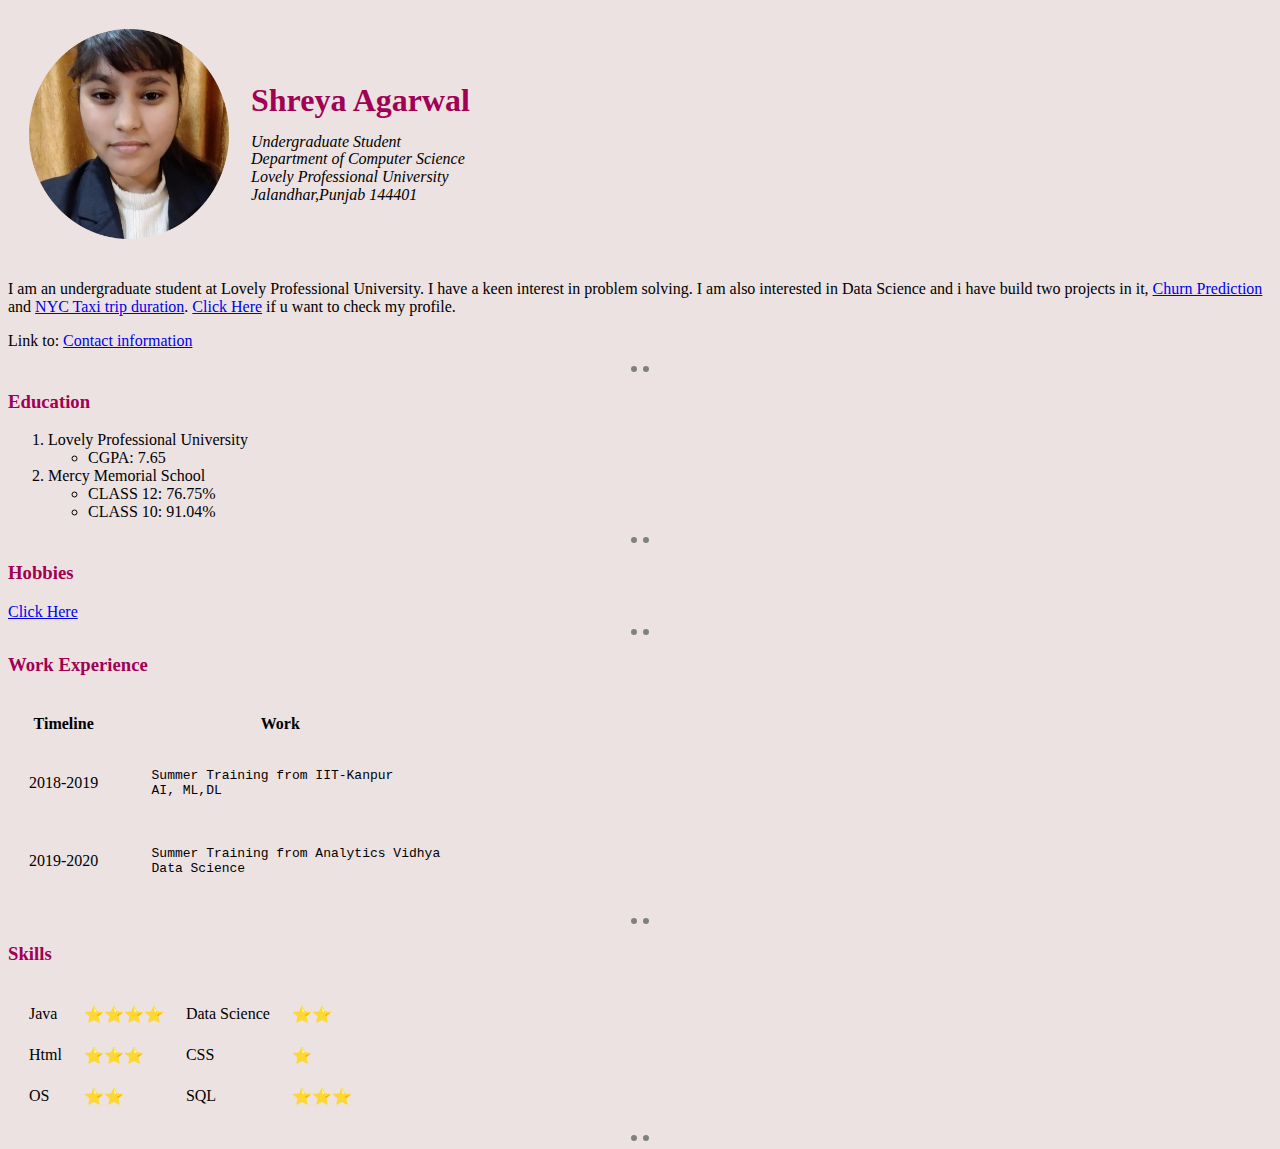
<file: index.html>
<!DOCTYPE html>
<html lang="en">
<head >
    <meta charset="UTF-8">
    <meta http-equiv="X-UA-Compatible" content="IE=edge">
    <meta name="viewport" content="width=device-width, initial-scale=1.0">
    <link rel="stylesheet" href="style.css">
    <link rel="icon" href="favicon.ico">
    <title>Document</title>
    <!-- inline css -->
    <!-- border-style: dotted none none;  applied to top, left & right, bottom  or can also use border-top-style -->
    <!--
     <style>
         body
         {
            background-color: black;
         }
     </style>
    -->
    </head>
<body>
    <table cellspacing="20">
        <tr>
            <td><img src="circle-cropped.png" width="200" height="210"></td>
            <td>
                <h1>Shreya Agarwal</h1>
                <p style="line-height: 0.1em;"><em>Undergraduate Student</em></p>
                <p style="line-height: 0.1em;"><em>Department of Computer Science</em></p>
                <p style="line-height: 0.1em;"><em>Lovely Professional University</em></p>
                <p style="line-height: 0.1em;"><em>Jalandhar,Punjab 144401</em></p>
                <!--<pre style="font-size: 16px; font-family:'Times New Roman';"><i>
An Undergraduate student
Department of Computer Science
Lovely Professional University
Jalandhar,Punjab 144401</i></pre> -->
            </td>
        </tr>
    </table>

    <p>I am an undergraduate student at Lovely Professional University. I have a keen interest in problem solving. I am also interested in Data Science and i have build two projects in it,
        <a href="https://github.com/shreya-25/Churn-Prediction-">Churn Prediction</a> and <a href="https://github.com/shreya-25/NYC-Taxi-trip-Duration">NYC Taxi trip duration</a>.
        <a href="https://www.linkedin.com/in/shreya-agarwal25/">Click Here</a> if u want to check my profile.
    </p>
    <p> Link to: <a href="contact.html">Contact information</a></p>
    <hr>
    <h3>Education</h3>
    <p>
        <ol>
            <li>Lovely Professional University
                <br>
                <ul>
                    <li> CGPA: 7.65</li>
                </ul>
            </li>
            <li>Mercy Memorial School
                <br>
                <ul>
                    <li> CLASS 12: 76.75%</li>
                    <li> CLASS 10: 91.04%</li>
                </ul>
            </li>
        </ol>
    </p>
    <hr>
    <h3>Hobbies</h3>
    <a href="hobbies.html">Click Here</a>
    <hr>
    <h3>Work Experience</h3>
    <table cellspacing="20">
        <tr>
            <th> Timeline</th>
            <th>Work</th>
        </tr>
        <tr>
            <td>2018-2019</td>
            <td><pre>
    Summer Training from IIT-Kanpur
    AI, ML,DL </pre></td>
</tr>
<tr>
    <td>2019-2020</td>
    <td><pre>
    Summer Training from Analytics Vidhya
    Data Science</pre></td>
</tr>
    </table>
<hr>
<h3> Skills</h3>
<table cellspacing="20">
    <tr>
        <td> Java </td>
        <td>&#11088;&#11088;&#11088;&#11088; </td>
        <td> Data Science </td>
        <td>&#11088;&#11088; </td>

    </tr>
    <tr>
        <td> Html </td>
        <td>&#11088;&#11088;&#11088; </td>
        <td> CSS </td>
        <td>&#11088; </td>

    </tr>
    <tr>
        <td> OS</td>
        <td>&#11088;&#11088; </td>
        <td> SQL </td>
        <td>&#11088;&#11088;&#11088; </td>

    </tr>
</table>
<hr>
</body>
</html>
</file>
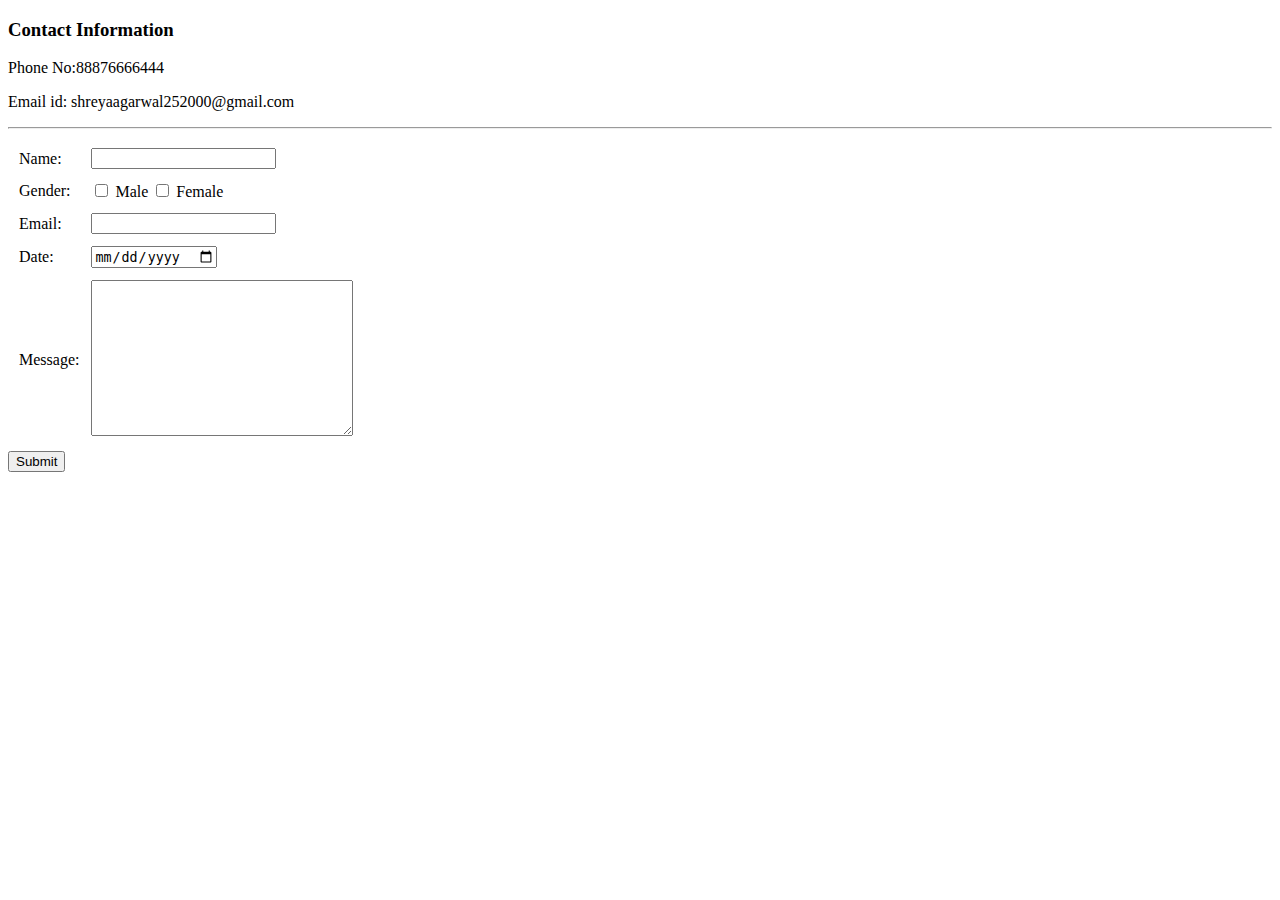
<file: contact.html>
<!DOCTYPE html>
<html lang="en">
<head>
    <meta charset="UTF-8">
    <meta http-equiv="X-UA-Compatible" content="IE=edge">
    <meta name="viewport" content="width=>, initial-scale=1.0">
    <title>Document</title>
</head>
<body>
    <h3>Contact Information</h3>
    <p>Phone No:88876666444</p>
    <p>Email id: shreyaagarwal252000@gmail.com</p><hr>
    <form action="mailto:shreyaagarwal252000@gmail.com" method="post" enctype="text/plain">
        <table cellspacing="10px">
            <tr>
               <td><label> Name:</label> </td> 
               <td> <input type="text" name="yourName" value=""> </td>
            </tr>
            <tr>
                <td><label> Gender:</label> </td> 
                <td> 
                    <input type="checkbox" name="Male" value="">
                    <label>Male</label>
                    <input type="checkbox" name="Female" value="">
                    <label>Female</label> 
                </td>
            </tr>
            <tr>
                <td><label> Email:</label> </td> 
                <td> <input type="email" name="yourEmail" value=""> </td> 
            </tr>
            <tr>
                <td><label> Date:</label> </td> 
                <td> <input type="date" name="" value=""> </td> 
            </tr>
            <tr>
                <td><label> Message:</label> </td> 
                <td> <textarea name="message" rows="10" cols="30"></textarea> </td> 
            </tr>
        </table>
    <input type="submit" name="">

    </form>
</body>
</html>
</file>
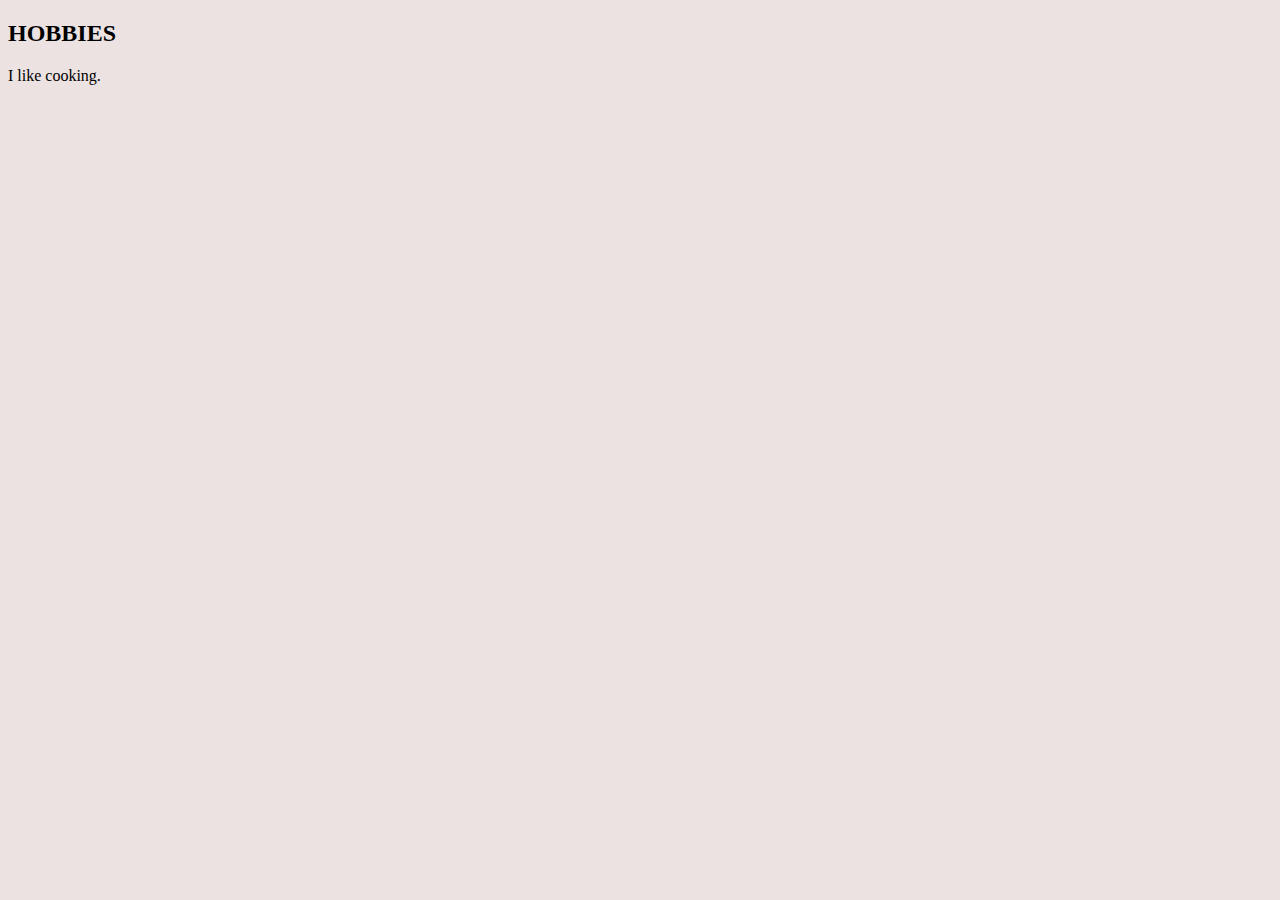
<file: hobbies.html>
<!DOCTYPE html>
<html lang="en">
<head>
    <meta charset="UTF-8">
    <meta http-equiv="X-UA-Compatible" content="IE=edge">
    <meta name="viewport" content="width=device-width, initial-scale=1.0">
    <title> My Hobbies</title>
    <link rel="stylesheet" href="style.css">
</head>
<body>
    <h2>HOBBIES</h2>
    <p> I like cooking.</p>

</body>
</html>
</file>
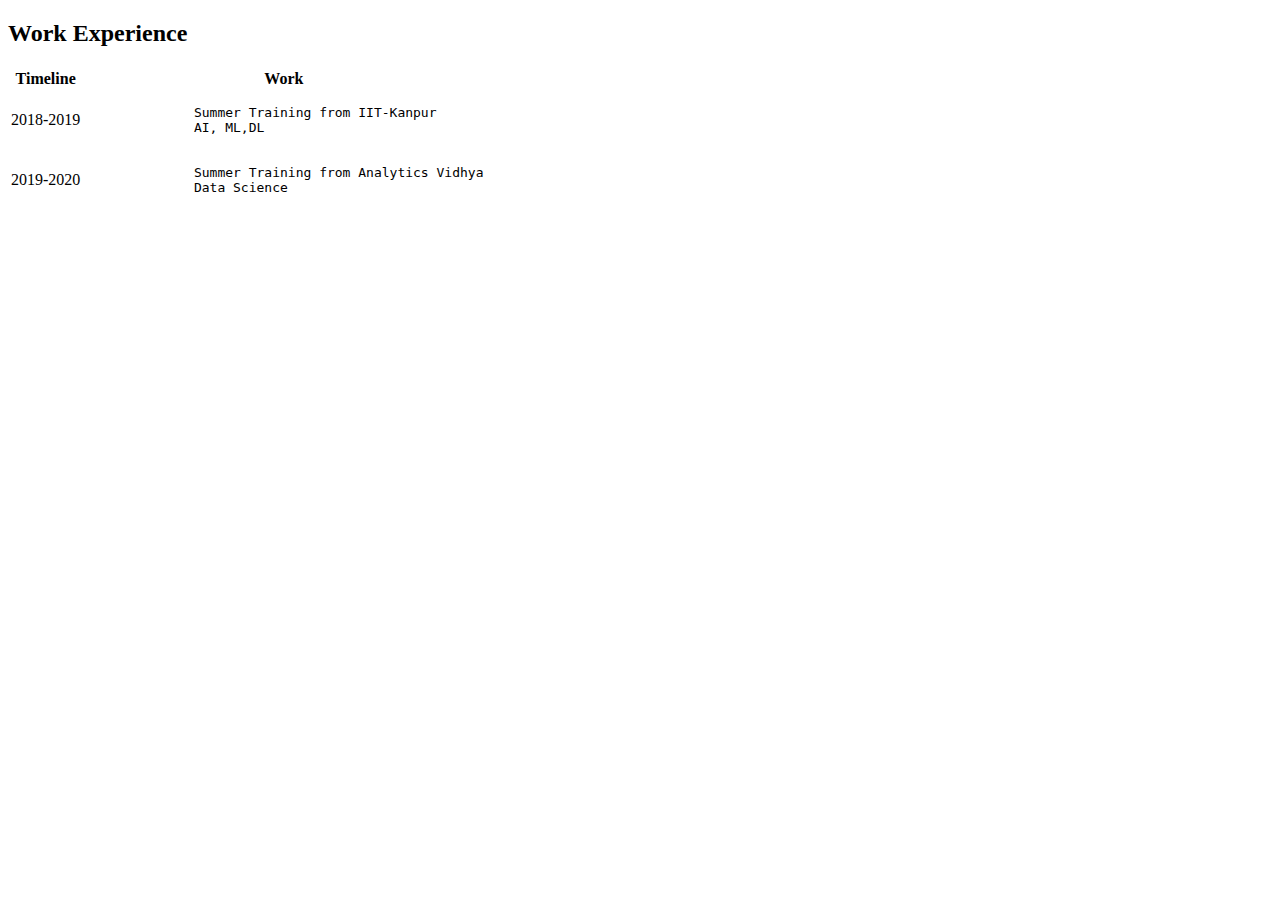
<file: work.html>
<!DOCTYPE html>
<html lang="en">
<head>
    <meta charset="UTF-8">
    <meta http-equiv="X-UA-Compatible" content="IE=edge">
    <meta name="viewport" content="width=device-width, initial-scale=1.0">
    <title>Document</title>
</head>
<body>
    <h2>Work Experience</h2>
    <table>
        <tr>
            <th> Timeline</th>
            <th>Work</th>
        </tr>
        <tr>
            <td>2018-2019</td>
            <td><pre>
              Summer Training from IIT-Kanpur
              AI, ML,DL </pre></td>
</tr>
<tr>
    <td>2019-2020</td>
    <td><pre>
              Summer Training from Analytics Vidhya
              Data Science</pre></td>
</tr>
    </table>
</body>
</html>
</file>
<file: style.css>
body
{
    background-color: #ECE2E2;  
}
hr
{
    border-style: none;
    border-top-style: dotted;
    border-color: grey;
    border-width: 6px;
    height:0px;
    width:1.5%;
}
h1, h3
{
    color: #A10054;
}
</file>
